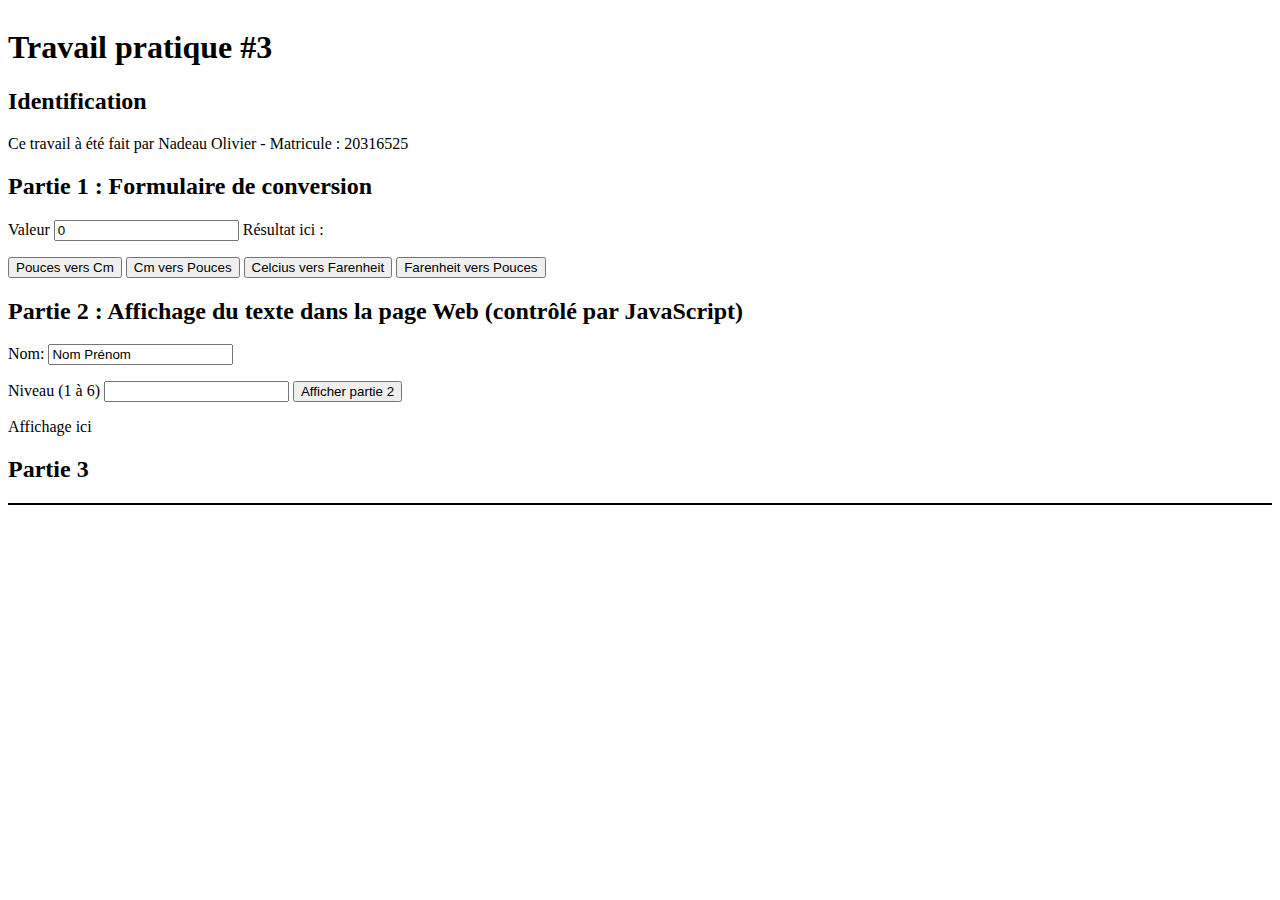
<file: index.html>
<!DOCTYPE html>
<html lang="en">

    <head>
        <meta charset="UTF-8">
        <meta name="viewport" content="width=device-width, initial-scale=1.0">
        <title>IFT1144 - TP03</title>

        <link rel="stylesheet" href="style.css">
    </head>

    <body>

        <h1>Travail pratique #3</h1>
        <h2>Identification</h2>
        <p>Ce travail à été fait par Nadeau Olivier - Matricule : 20316525</p>

        <!-- PARTIE 01 -->
        <h2>Partie 1 : Formulaire de conversion</h2>
        <div>
            <p>
                <label>Valeur </label>
                <input type="text" name="conversion" id="conversion" value="0">
                <span id="resultat">Résultat ici : </span><br>
            <div>
                <button type="button" onclick="poucesVersCm(parseFloat(document.getElementById('conversion').value))">
                    Pouces vers Cm</button>
                <button type="button" onclick="cmVersPouces((parseFloat(document.getElementById('conversion').value)))">
                    Cm vers Pouces</button>
                <button type="button"
                    onclick="celciusVersFarenheit((parseFloat(document.getElementById('conversion').value)))">
                    Celcius vers Farenheit</button>
                <button type="button"
                    onclick="farenheitVersCelcius((parseFloat(document.getElementById('conversion').value)))">
                    Farenheit vers Pouces</button>
            </div>
            </p>
        </div>


        <!-- PARTIE 02 -->
        <h2>Partie 2 : Affichage du texte dans la page Web (contrôlé par JavaScript)</h2>
        <p>
            <label>Nom: </label>
            <input type="text" name="nomPrenom" id="nomPrenom" value="Nom Prénom">
        </p>
        <p>
            <label>Niveau (1 à 6)</label>
            <input type="text" name="taille" id="taille" value="">
            <button type="button" onclick="afficherPartie2(
                document.getElementById('nomPrenom').value,
                parseFloat(document.getElementById('taille').value)
            )">Afficher partie 2</button>
        </p>
        <div id="resultat2">Affichage ici</div>

        <!-- PARTIE 03 -->
        <h2>Partie 3</h2>
        <div style="border: 1px solid black;">

        </div>




        <script src="./scripts/script.js"></script>
    </body>

</html>
</file>
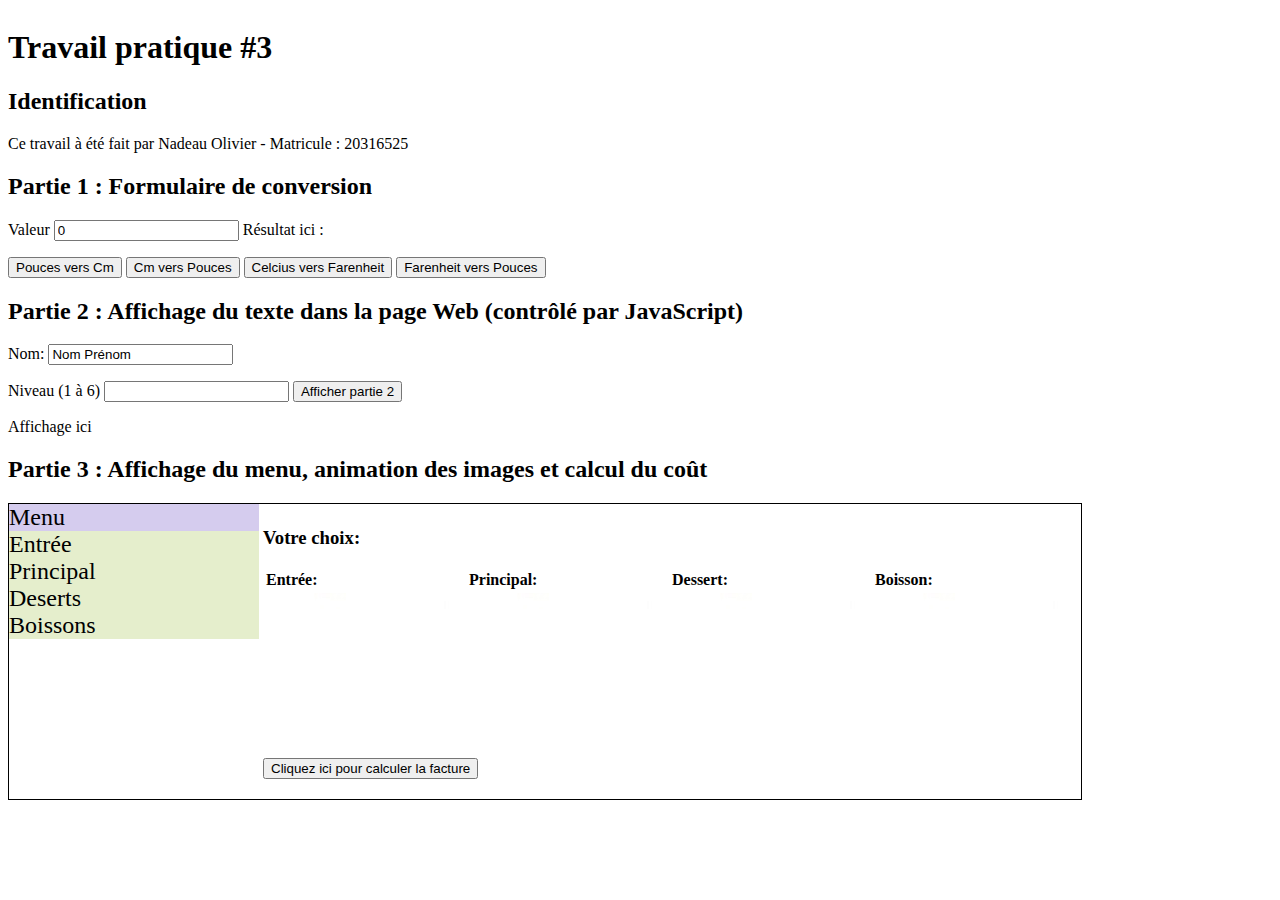
<file: tp2.html>
<!DOCTYPE html>
<html lang="en">

    <head>
        <meta charset="UTF-8">
        <meta name="viewport" content="width=device-width, initial-scale=1.0">
        <title>IFT1144 - TP03</title>

        <link rel="stylesheet" href="style.css">
        <script src="https://cdnjs.cloudflare.com/ajax/libs/jquery/3.7.1/jquery.min.js"
            integrity="sha512-v2CJ7UaYy4JwqLDIrZUI/4hqeoQieOmAZNXBeQyjo21dadnwR+8ZaIJVT8EE2iyI61OV8e6M8PP2/4hpQINQ/g=="
            crossorigin="anonymous" referrerpolicy="no-referrer"></script>
    </head>

    <body>

        <h1>Travail pratique #3</h1>
        <h2>Identification</h2>
        <p>Ce travail à été fait par Nadeau Olivier - Matricule : 20316525</p>

        <!-- PARTIE 01 -->
        <h2>Partie 1 : Formulaire de conversion</h2>
        <div>
            <p>
                <label>Valeur </label>
                <input type="text" name="conversion" id="conversion" value="0">
                <span id="resultat">Résultat ici : </span><br>
            <div>
                <button type="button" onclick="poucesVersCm(parseFloat(document.getElementById('conversion').value))">
                    Pouces vers Cm</button>
                <button type="button" onclick="cmVersPouces((parseFloat(document.getElementById('conversion').value)))">
                    Cm vers Pouces</button>
                <button type="button"
                    onclick="celciusVersFarenheit((parseFloat(document.getElementById('conversion').value)))">
                    Celcius vers Farenheit</button>
                <button type="button"
                    onclick="farenheitVersCelcius((parseFloat(document.getElementById('conversion').value)))">
                    Farenheit vers Pouces</button>
            </div>
            </p>
        </div>


        <!-- PARTIE 02 -->
        <h2>Partie 2 : Affichage du texte dans la page Web (contrôlé par JavaScript)</h2>
        <p>
            <label>Nom: </label>
            <input type="text" name="nomPrenom" id="nomPrenom" value="Nom Prénom">
        </p>
        <p>
            <label>Niveau (1 à 6)</label>
            <input type="text" name="taille" id="taille" value="">
            <button type="button" onclick="afficherPartie2(
                document.getElementById('nomPrenom').value,
                parseFloat(document.getElementById('taille').value)
            )">Afficher partie 2</button>
        </p>
        <div id="resultat2">Affichage ici</div>

        <!-- PARTIE 03 -->
        <h2>Partie 3 : Affichage du menu, animation des images et calcul du coût </h2>
        <div id="tp3">
            <div class="container">
                <div id="siteMenu">
                    <ul>
                        <li class="elementSelec">Menu</li>
                        <li>Entrée
                            <ul>
                                <li>Escargot</li>
                                <li>Salade verte</li>
                                <li>Salade César</li>
                            </ul>
                        </li>
                        <li>Principal
                            <ul>
                                <li>Spaghetti</li>
                                <li>Steak</li>
                                <li>Pizza</li>
                            </ul>
                        </li>
                        <li>Deserts
                            <ul>
                                <li>Crème glacée</li>
                                <li>Gateau</li>
                                <li>Pouding</li>
                            </ul>
                        </li>
                        <li>Boissons
                            <ul>
                                <li>Café / Thé</li>
                                <li>Boisson gazeuse</li>
                            </ul>
                        </li>
                    </ul>
                </div>

                <div style="padding: 4px;">
                    <h3>Votre choix:</h3>
                    <table id="choixMenu">
                        <tr>
                            <th>Entrée:</th>
                            <th>Principal:</th>
                            <th>Dessert:</th>
                            <th>Boisson:</th>
                        </tr>
                        <tr>
                            <td><img id="imgEntree" src="./images/vide.jpg" alt="imgEntree"></td>
                            <td><img id="imgPrincipal" src="./images/vide.jpg" alt="imgPrincipal"></td>
                            <td><img id="imgDeserts" src="./images/vide.jpg" alt="imgDeserts"></td>
                            <td><img id="imgBoissons" src="./images/vide.jpg" alt="imgBoissons"></td>
                        </tr>
                        <tr>
                            <td><span id="prixEntree" class="prix"></span></td>
                            <td><span id="prixPrincipal" class="prix"></span></td>
                            <td><span id="prixDeserts" class="prix"></span></td>
                            <td><span id="prixBoissons" class="prix"></span></td>
                        </tr>
                    </table>

                    <form onsubmit="calculerEtAfficher(); return false;">
                        <button id="btnCalculerFacture" type="submit">Cliquez ici pour calculer la facture</button><br>
                    </form>
                    <p id="total"></p>
                </div>

            </div>

        </div>

        <script src="./script.js"></script>
    </body>

</html>
</file>
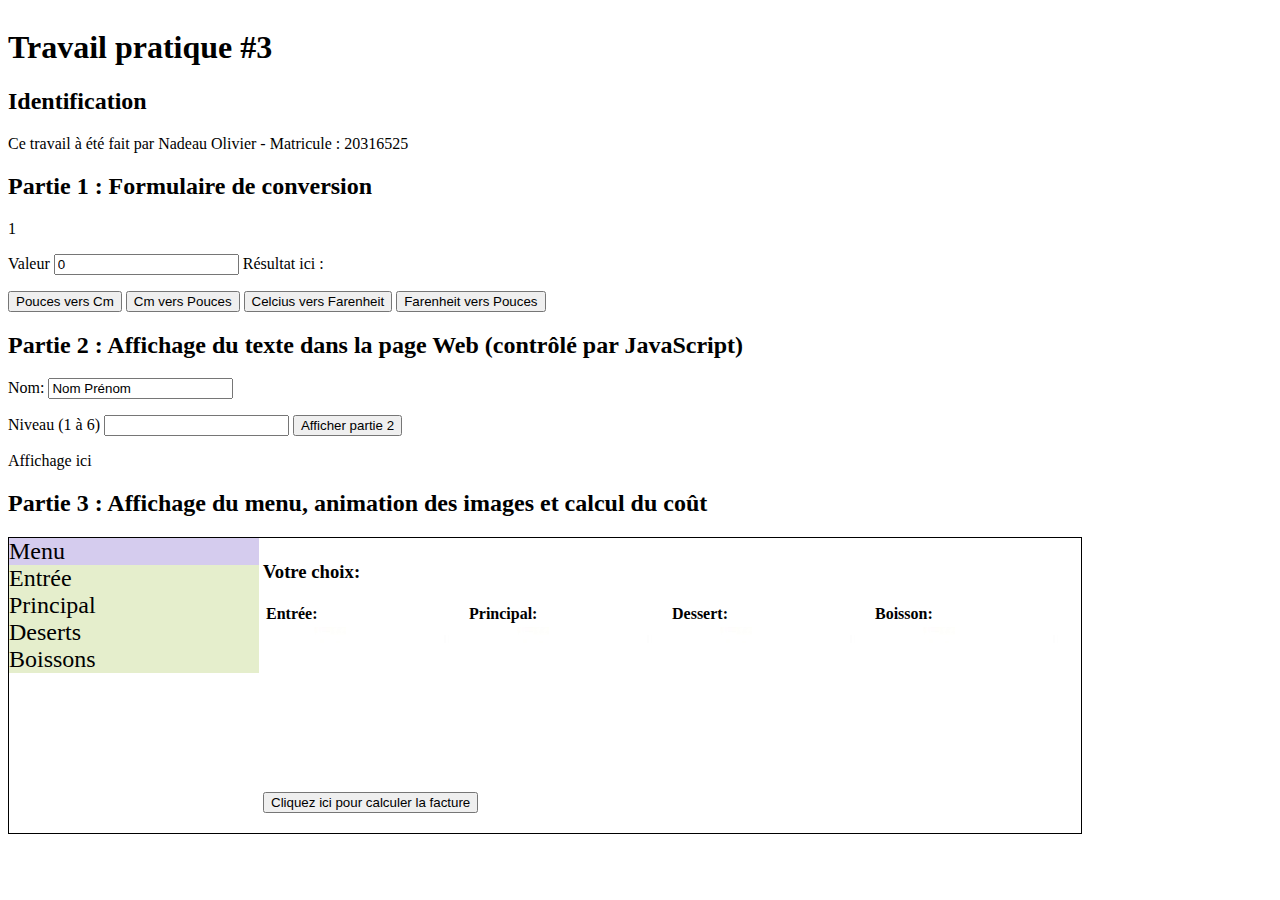
<file: tp3.html>
<!DOCTYPE html>
<html lang="en">

    <head>
        <meta charset="UTF-8">
        <meta name="viewport" content="width=device-width, initial-scale=1.0">
        <title>IFT1144 - TP03</title>

        <link rel="stylesheet" href="style.css">
        <script src="https://cdnjs.cloudflare.com/ajax/libs/jquery/3.7.1/jquery.min.js"
            integrity="sha512-v2CJ7UaYy4JwqLDIrZUI/4hqeoQieOmAZNXBeQyjo21dadnwR+8ZaIJVT8EE2iyI61OV8e6M8PP2/4hpQINQ/g=="
            crossorigin="anonymous" referrerpolicy="no-referrer"></script>
    </head>

    <body>

        <h1>Travail pratique #3</h1>
        <h2>Identification</h2>
        <p>Ce travail à été fait par Nadeau Olivier - Matricule : 20316525</p>

        <!-- PARTIE 01 -->
        <h2>Partie 1 : Formulaire de conversion</h2>1
        <div>
            <p>
                <label>Valeur </label>
                <input type="text" name="conversion" id="conversion" value="0">
                <span id="resultat">Résultat ici : </span><br>
            <div>
                <button type="button" onclick="poucesVersCm(parseFloat(document.getElementById('conversion').value))">
                    Pouces vers Cm</button>
                <button type="button" onclick="cmVersPouces((parseFloat(document.getElementById('conversion').value)))">
                    Cm vers Pouces</button>
                <button type="button"
                    onclick="celciusVersFarenheit((parseFloat(document.getElementById('conversion').value)))">
                    Celcius vers Farenheit</button>
                <button type="button"
                    onclick="farenheitVersCelcius((parseFloat(document.getElementById('conversion').value)))">
                    Farenheit vers Pouces</button>
            </div>
            </p>
        </div>


        <!-- PARTIE 02 -->
        <h2>Partie 2 : Affichage du texte dans la page Web (contrôlé par JavaScript)</h2>
        <p>
            <label>Nom: </label>
            <input type="text" name="nomPrenom" id="nomPrenom" value="Nom Prénom">
        </p>
        <p>
            <label>Niveau (1 à 6)</label>
            <input type="text" name="taille" id="taille" value="">
            <button type="button" onclick="afficherPartie2(
                document.getElementById('nomPrenom').value,
                parseFloat(document.getElementById('taille').value)
            )">Afficher partie 2</button>
        </p>
        <div id="resultat2">Affichage ici</div>

        <!-- PARTIE 03 -->
        <h2>Partie 3 : Affichage du menu, animation des images et calcul du coût </h2>
        <div id="tp3">
            <div class="container">
                <div id="siteMenu">
                    <ul>
                        <li class="elementSelec">Menu</li>
                        <li>Entrée
                            <ul>
                                <li>Escargot</li>
                                <li>Salade verte</li>
                                <li>Salade César</li>
                            </ul>
                        </li>
                        <li>Principal
                            <ul>
                                <li>Spaghetti</li>
                                <li>Steak</li>
                                <li>Pizza</li>
                            </ul>
                        </li>
                        <li>Deserts
                            <ul>
                                <li>Crème glacée</li>
                                <li>Gateau</li>
                                <li>Pouding</li>
                            </ul>
                        </li>
                        <li>Boissons
                            <ul>
                                <li>Café / Thé</li>
                                <li>Boisson gazeuse</li>
                            </ul>
                        </li>
                    </ul>
                </div>

                <div style="padding: 4px;">
                    <h3>Votre choix:</h3>
                    <table id="choixMenu">
                        <tr>
                            <th>Entrée:</th>
                            <th>Principal:</th>
                            <th>Dessert:</th>
                            <th>Boisson:</th>
                        </tr>
                        <tr>
                            <td><img id="imgEntree" src="./images/vide.jpg" alt="imgEntree"></td>
                            <td><img id="imgPrincipal" src="./images/vide.jpg" alt="imgPrincipal"></td>
                            <td><img id="imgDeserts" src="./images/vide.jpg" alt="imgDeserts"></td>
                            <td><img id="imgBoissons" src="./images/vide.jpg" alt="imgBoissons"></td>
                        </tr>
                        <tr>
                            <td><span id="prixEntree" class="prix"></span></td>
                            <td><span id="prixPrincipal" class="prix"></span></td>
                            <td><span id="prixDeserts" class="prix"></span></td>
                            <td><span id="prixBoissons" class="prix"></span></td>
                        </tr>
                    </table>

                    <form onsubmit="calculerEtAfficher(); return false;">
                        <button id="btnCalculerFacture" type="submit">Cliquez ici pour calculer la facture</button><br>
                    </form>
                    <p id="total"></p>
                </div>

            </div>

        </div>

        <script src="./script.js"></script>
    </body>

</html>
</file>
<file: style.css>
html,
body {
    margin: 0px;
    padding: 4px;
}

/* Partie 02 */

.correct {
    color: green;
}

.incorrect {
    color: red;
}

/* Partie 03 */
#tp3 {
    border: 1px solid black;
    display: inline-flex;
}

ul {
    display: block;
    list-style-type: none;
    margin: 0px;
    padding: 0px;
    background-color: #E5EECC;
    font-size: 1.5em;
}

ul ul {
    display: none;
    margin-left: 20px;

}

ul li ul li {
    font-size: 20px;
}

.elementSelec {
    background-color: #D5CCEE;
}

.container {
    display: flex;
    flex-direction: row;
}

#siteMenu {
    width: 250px;
}

.prix {
    font-size: 24px;
}

th {
    text-align: left;
}
</file>
